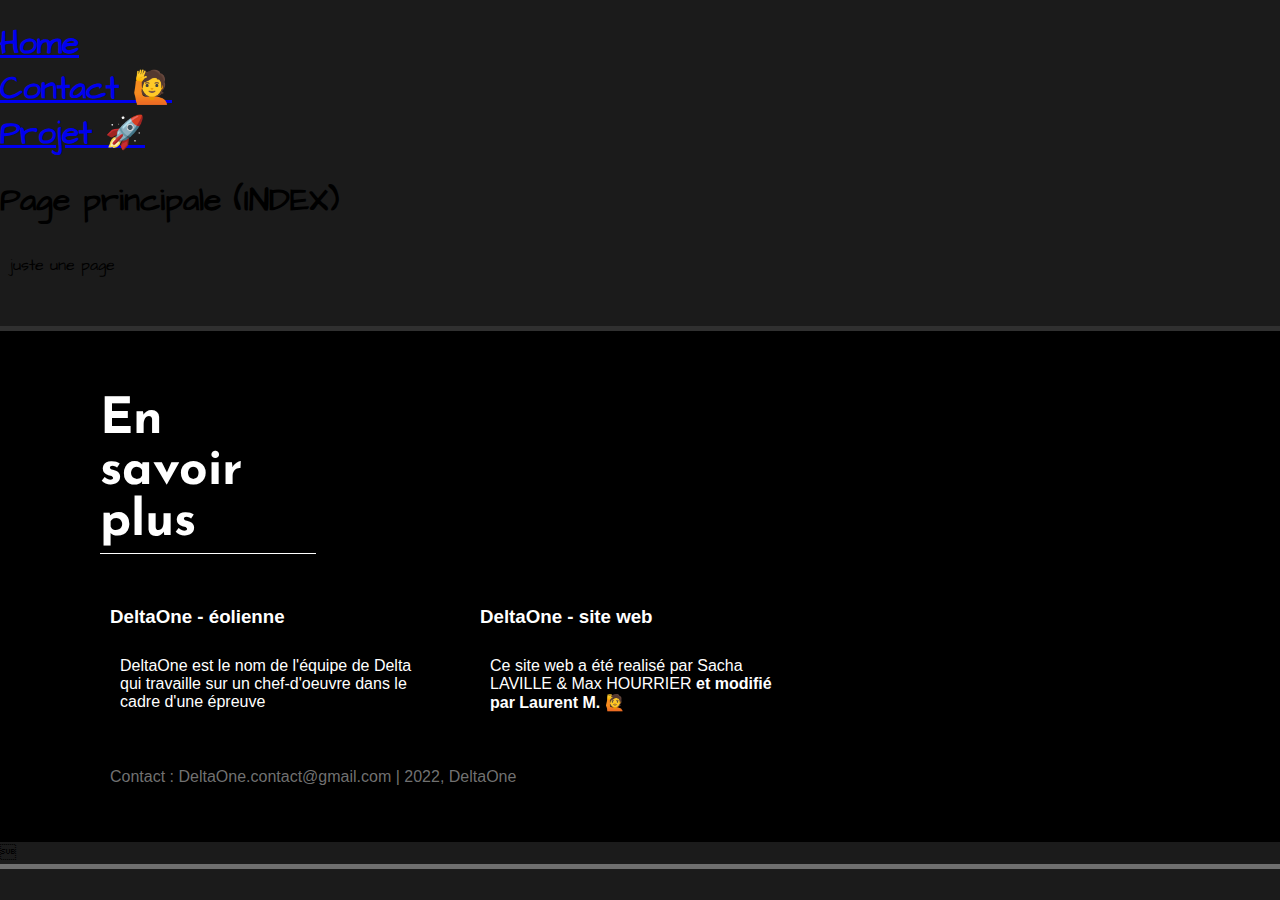
<file: docs/index.html>
<!DOCTYPE html>
<html lang="en">
<head>
    <meta charset="UTF-8">
    <meta http-equiv="X-UA-Compatible" content="IE=edge">
    <meta name="viewport" content="width=device-width, initial-scale=1.0">
    <title>Projet DO - (Modifié par Laurent)</title>
    <link rel="stylesheet" href="css/style.css">
    <link rel="shortcut icon" href="img/deltaonelogo.png" type="image/logotitretest">
</head>
<body>
<H1>
    <A HREF="index.html">Home</A></br>
    <A HREF="contact.html">Contact 🙋</A></br>
    <A HREF="projet.html">Projet 🚀</A></br>
    
</H1>
    <H1>Page principale (INDEX)</H1>
<p>
    juste une page
</p><footer>

    <h1>En savoir plus</h1>

    <div class="projets">
        <div class="projet">
            <h3>DeltaOne - éolienne</h3>
            <p>DeltaOne est le nom de l'équipe de Delta qui travaille sur un chef-d'oeuvre dans le cadre d'une épreuve</p>
        </div>
        <div class="projet">
            <h3>DeltaOne - site web</h3>
            <p>Ce site web a été realisé par Sacha LAVILLE & Max HOURRIER <B>et modifié par Laurent M. 🙋 </B></p>
        </div>
    </div>

    <p id="contact">Contact : DeltaOne.contact@gmail.com | 2022, DeltaOne</p>
</footer>
<script src="js/sacha.js"></script>
</body>
</html>
</file>
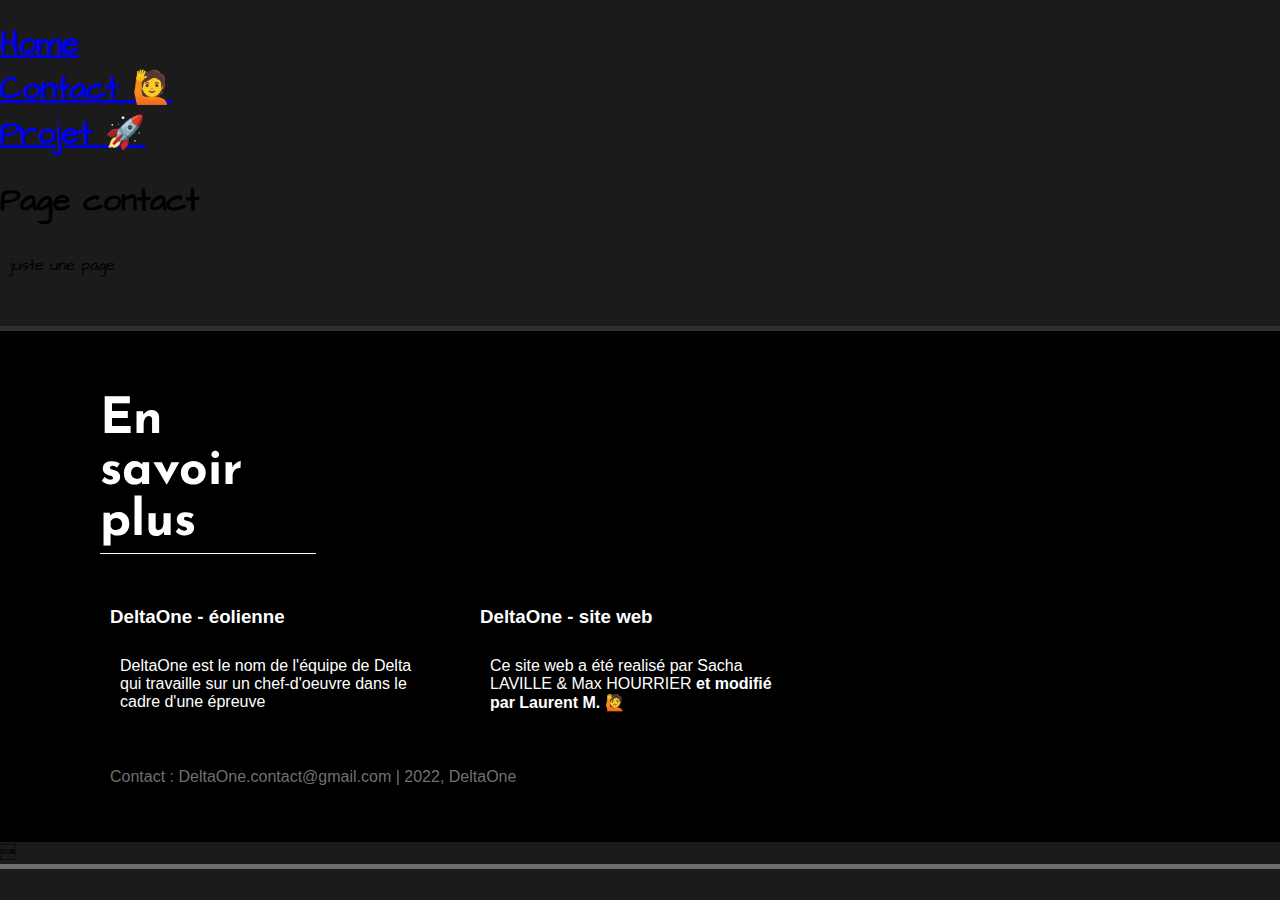
<file: docs/contact.html>
<!DOCTYPE html>
<html lang="en">
<head>
    <meta charset="UTF-8">
    <meta http-equiv="X-UA-Compatible" content="IE=edge">
    <meta name="viewport" content="width=device-width, initial-scale=1.0">
    <title>Projet DO - (Modifié par Laurent)</title>
    <link rel="stylesheet" href="css/style.css">
    <link rel="shortcut icon" href="img/deltaonelogo.png" type="image/logotitretest">
</head>
<body>
<H1>
    <A HREF="index.html">Home</A></br>
    <A HREF="contact.html">Contact 🙋</A></br>
    <A HREF="projet.html">Projet 🚀</A></br>
    
</H1>
    <H1>Page contact</H1>
<p>
    juste une page
</p><footer>

    <h1>En savoir plus</h1>

    <div class="projets">
        <div class="projet">
            <h3>DeltaOne - éolienne</h3>
            <p>DeltaOne est le nom de l'équipe de Delta qui travaille sur un chef-d'oeuvre dans le cadre d'une épreuve</p>
        </div>
        <div class="projet">
            <h3>DeltaOne - site web</h3>
            <p>Ce site web a été realisé par Sacha LAVILLE & Max HOURRIER <B>et modifié par Laurent M. 🙋 </B></p>
        </div>
    </div>

    <p id="contact">Contact : DeltaOne.contact@gmail.com | 2022, DeltaOne</p>
</footer>
<script src="js/sacha.js"></script>
</body>
</html>
</file>
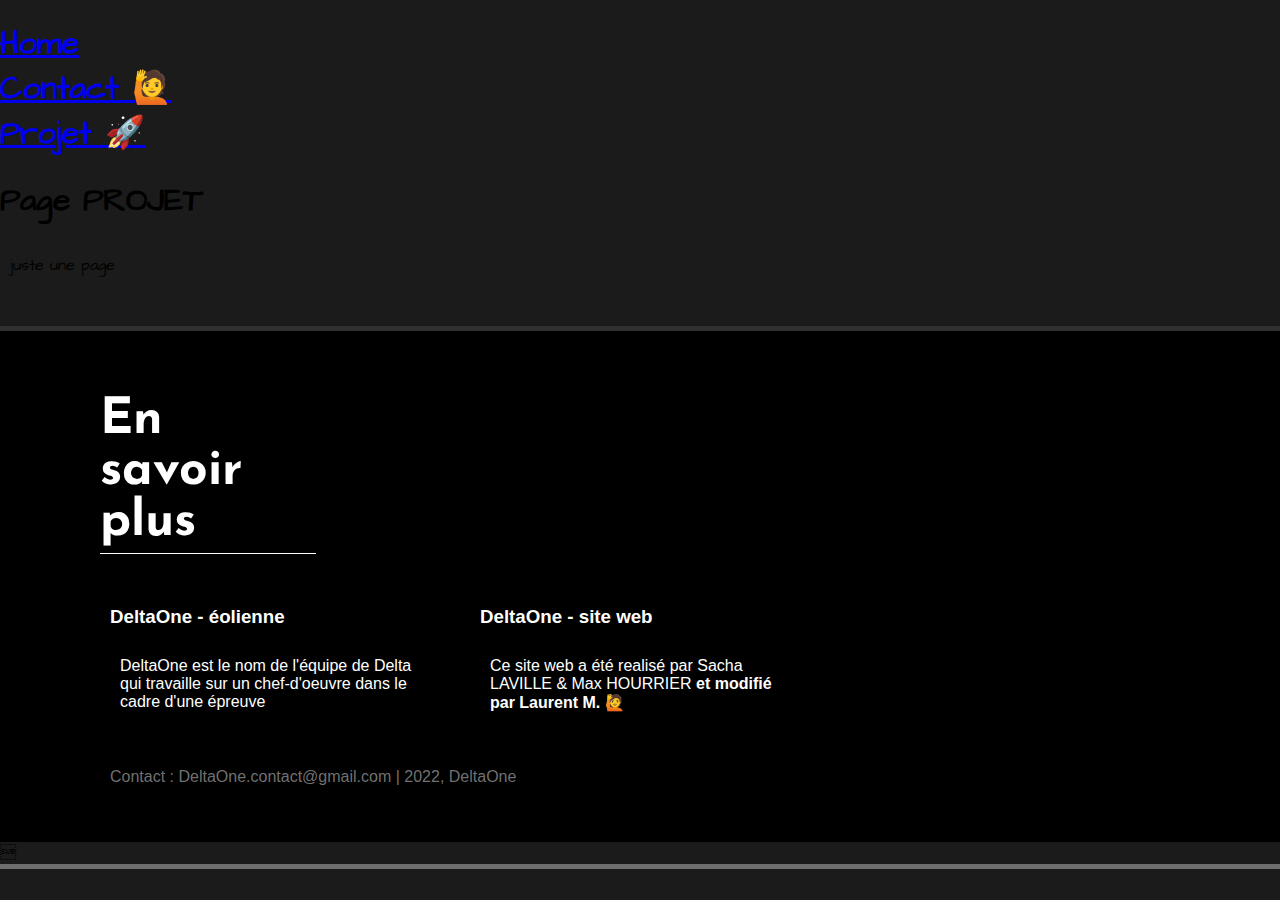
<file: docs/projet.html>
<!DOCTYPE html>
<html lang="en">
<head>
    <meta charset="UTF-8">
    <meta http-equiv="X-UA-Compatible" content="IE=edge">
    <meta name="viewport" content="width=device-width, initial-scale=1.0">
    <title>Projet DO - (Modifié par Laurent)</title>
    <link rel="stylesheet" href="css/style.css">
    <link rel="shortcut icon" href="img/deltaonelogo.png" type="image/logotitretest">
</head>
<body>
<H1>
    <A HREF="index.html">Home</A></br>
    <A HREF="contact.html">Contact 🙋</A></br>
    <A HREF="projet.html">Projet 🚀</A></br>
    
</H1>
    <H1>Page PROJET</H1>
<p>
    juste une page
</p><footer>

    <h1>En savoir plus</h1>

    <div class="projets">
        <div class="projet">
            <h3>DeltaOne - éolienne</h3>
            <p>DeltaOne est le nom de l'équipe de Delta qui travaille sur un chef-d'oeuvre dans le cadre d'une épreuve</p>
        </div>
        <div class="projet">
            <h3>DeltaOne - site web</h3>
            <p>Ce site web a été realisé par Sacha LAVILLE & Max HOURRIER <B>et modifié par Laurent M. 🙋 </B></p>
        </div>
    </div>

    <p id="contact">Contact : DeltaOne.contact@gmail.com | 2022, DeltaOne</p>
</footer>
<script src="js/sacha.js"></script>
</body>
</html>
</file>
<file: docs/css/style.css>
@import url('https://fonts.googleapis.com/css2?family=Josefin+Sans:ital,wght@1,700&display=swap');
@import url('https://fonts.googleapis.com/css2?family=Architects+Daughter&display=swap');

html {
    scroll-behavior: smooth ;
}

body{
    margin: 0;
    padding: 0;
    font-family: 'Architects Daughter', sans-serif;
    background:rgb(36, 36, 36);
}

body {
    background-color: rgb(27, 27, 27);
    border-bottom: 5px solid #6f6f6f ;
}

nav{
    display: flex;
    flex-wrap: wrap;
    justify-content: center;
    align-items: center;
    border-bottom: 5px solid #6f6f6f;
    
}

nav {
    background-color: #000;
}



nav h1{
    color:  #ffffff;
    font-family: 'Josefin Sans', sans-serif;
    font-size: 50px;
    
}

nav .onglets a{
    text-decoration: none;
    margin-right: 10px ;
    border-bottom: 1px solid black ;
    padding-bottom: 5px;
    color: #ffffff;
    text-decoration: underline;
    font-size: 45px;
}
/* bannniere de page debut */
header{
    display: flex;
    flex-direction: column;
    align-items: center;
    background-color: #4eb5f1;
    background-size: cover;
    color: rgb(252, 252, 252);
    padding: 50px;
}


header h1{
    font-family: 'Josefin Sans', sans-serif;
    font-size: 100px;
    color: rgb(255, 255, 255);
    
}

header h1{
    text-shadow:  
        1px 1px #919191,
        1px 2px #919191,
        1px 3px #919191,
        1px 4px #919191,
        1px 5px #919191,
        1px 6px #919191,
        1px 7px #919191,
        1px 8px #919191,
        1px 9px #919191,
        1px 10px 1px #919191,
    1px 18px 6px #2d2d2d66,
    1px 22px 10px #2d2d2d66,
    1px 25px 35px #2d2d2d66,
    1px 30px 60px #2d2d2d67;

}


header h4{
    margin-top: -20px;
    font-size: 35px;
    text-align: center;
    border-bottom: 1px solid rgb(255, 247, 247);
    font-family:Arial, Helvetica, sans-serif;
    color: #fff;
}

header h3{
    font-family: Arial, Helvetica, sans-serif;
    color: rgb(255, 255, 255);
}

/* fin de la banniére */
nav .onglets{
    font-size: 50px;
    margin-left: 300px;
}

section p{
    color: #fff;
    font-family: Arial, Helvetica, sans-serif;
    font-style: normal;
    text-align: center;
    font-size: 35px;
    
}

section h1{
    color: #fff;
    font-family: 'Josefin Sans', sans-serif;
    font-style: bold;
    text-align: center;
    font-size: 50px;
}

section h1{
    text-decoration: underline;
  
}

section {
    padding: 10px 20px;
    margin-top: 10px 50px;
}

.form-style {
    margin:10px auto;
    width: 400px;
    padding: 20px 12px 10px 20px;
    font: 14px "Lucida Sans Unicode", "Lucida Grande", sans-serif;
  }
  .form-style td {
    padding: 0;
    display: block;
    list-style: none;
    margin: 10px 0 0 0;
  }
  .form-style label{
    margin:0 0 3px 0;
    padding:0px;
    display:block;
    font-weight: bold;
    color: #fff;
  }
  .form-style .required{
    color:red;
  }
  .form-style input[type=submit], .form-style input[type=reset]{
    background: #00a2ff;
    padding: 8px 15px 8px 15px;
    border: none;
    color: #fff;
  }

  .form-style .field-textarea{
    height: 100px;
  }
  
  .form-style .long{
    width: 100%;
  }
  
nav .onglets h4{
    font-size: 20px;
    text-align: center;
    flex-wrap: wrap;
    display: flex;
}

.main{
    margin-top: 40px;
    display:flex;
    flex-direction: column;
    text-align:center;
}
.main .content .card{
    display: flex;
    flex-wrap: wrap;
    justify-content: center;
    margin-bottom: 20px;
}

.main .left{
    flex: 0 0 30%;
    padding: 20px;
    background-color: rgb(61, 61, 61);
    color: #fff;
    border-radius: 30px;
    transition: transform 0.3s ease;
}


.main .left::after, .main .left::before{
    content: "";
    position: absolute;
    opacity: 0.3;
    background: rgba(255, 250, 250, 0);
    border-radius: inherit;
    width: 100%;
    height: 100%;
    left:0;
    bottom: 0;
    z-index: -1;
    transition: tranform 0.3s ease;
}
.main .left:hover{
    transform: translate(-12px, -12px);
}

.main .left:hover::after{
    transform: translate(6px, 6px);
}

.main .left:hover::before{
    transform: translate(12px, 12px);
}

.main .content .card.right{
    flex: 0 0 70%;
}

.main .content .card .right img{
    height: 300px;
    width: 400px;
    margin: 5px;
}

p{
    text-align: left;
    margin-top:10px;
    padding: 10px;
}
/* login */

h1.login2 a{
    color: rgb(3, 104, 151);

}

#container{
    width:400px;
    margin:0 auto;
    margin-top:10%;
}
/* Bordered form */
form {
    width:100%;
    padding: 30px;
    border: 1px solid #f1f1f1;
    background: rgb(173, 161, 226);
    
    box-shadow: 0 0 20px 0 rgba(0, 0, 0, 0.2), 0 5px 5px 0 rgba(0, 0, 0, 0.24);
}
#container h1{
    width: 38%;
    margin: 0 auto;
    padding-bottom: 10px;
}

/* Full-width inputs */
input[type=text], input[type=password] {
    width: 100%;
    padding: 12px 12px;
    margin: 8px 0;
    display: inline-block;
    border: 1px solid #ccc;
    box-sizing: border-box;
}

/* Set a style for all buttons */
input[type=submit] {
    background-color: #2e8733;
    color: white;
    padding: 14px 20px;
    margin: 8px 0;
    border: none;
    cursor: pointer;
    width: 100%;
}
input[type=submit]:hover {
    background-color: white;
    color: #53af57;
    border: 1px solid #53af57;
}

section.login1{
    color: #fff;
    font-size: 25px;
    text-align: right;
}

/* pied de page */

footer {
    margin-top: 40px;
    border-top:  5px solid #6f6f6f6f;
    background-color: black;
    color: #fff;
    padding: 30px 100px;
    font-family: 'Architects Daughter', sans-serif;
    font-family: 30px;
}

footer h3{
 font-family: Arial, Helvetica, sans-serif;
 font-family: 30px
}


footer h1{
    font-family: 'Josefin Sans', sans-serif;
    border-bottom: 1px solid #fff;
    width: 20%;
    padding-bottom: 5px;
    font-size: 50px;
}
footer .projets{
    margin-top:-10px;
    display:flex;
    flex-wrap:wrap;
    font-family: 30px;
}

footer .projets .projet{
    margin-right: 30px;
    padding: 10px;
    font-family: 30px;
    

}

footer .projets .projet p{
    max-width: 300px;
    font-family: Arial, Helvetica, sans-serif;
    font-family: 30px;
    
}

footer #contact{
    color:rgba(181, 181, 181, 0.637);
    font-family: Arial, Helvetica, sans-serif;
    font-family: 30px;
}


@media screen and (max-width:680px){
    nav .onglets {
        margin-left: 0px;
        margin-bottom: 20px;
        font-size: 10px ;
        border:0px solid rgb(206, 7, 7);
        width:250px;
        font-size: 50px;
        padding: -10px;
        text-align: center;

    }
    .main .card {
        margin: 10px;
    }

    header h1{
        font-size: 75px;
    }

    

    .main .content .card .right img{
        height:200px;
        width: 100%;
        margin-top: -0px;
    }
    .main .content .card{
        display: block;
    }
    footer{
        padding: 30px;
        margin-top: 20px;
    }
}
</file>
